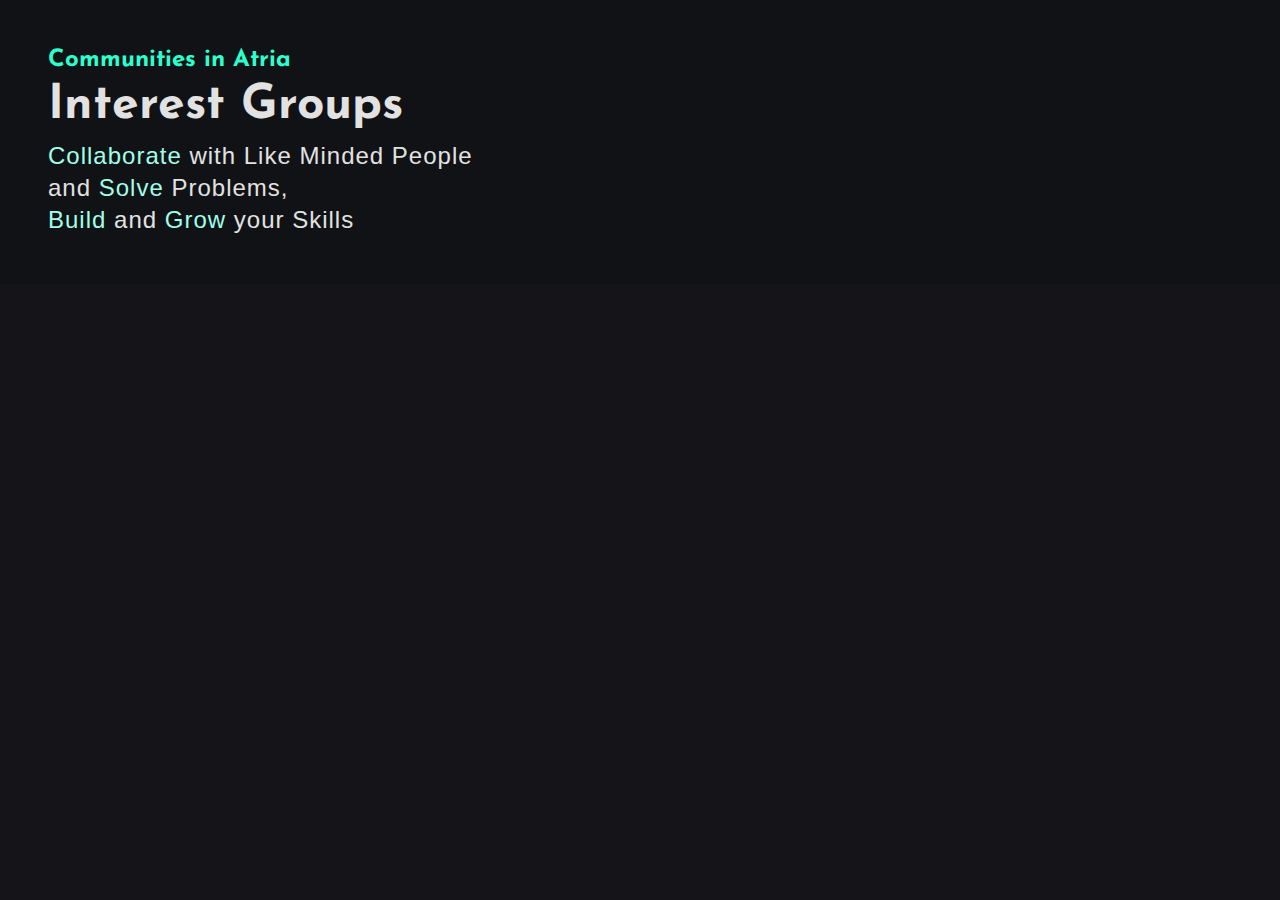
<file: temp-interest-group.html>
<!DOCTYPE html>
<html lang="en">

<head>
    <meta charset="UTF-8">
    <meta name="viewport" content="width=device-width, initial-scale=1.0">
    <meta http-equiv="X-UA-Compatible" content="ie=edge">
    <link href="https://fonts.googleapis.com/css?family=Josefin+Sans&display=swap" rel="stylesheet">
    <link rel="stylesheet" href="./css/temp-intrest-groups.css">
    <title>Interest Groups</title>



    <script src="./js/groups-loader.js"></script>
</head>

<body>
    <header>
        <div class="heading">
            <h2>Communities in Atria</h2>
            <h1>Interest Groups</h1>
        </div>

        <p class="desc">
            <span>Collaborate</span> with
            Like Minded People <br>
            and <span>Solve</span> Problems,<br>
            <span>Build</span> and <span>Grow</span> your Skills
        </p>
    </header>

    <div class="igs">

        


    </div>
</body>

</html>
</file>
<file: css/temp-intrest-groups.css>
* {
    margin: 0;
    padding: 0;
    box-sizing: border-box;
    font-family: 'Josefin Sans', sans-serif;
    color: #E2E2E2;
}


:root {
    --bg: #151519;
    --bg2: rgb(17, 18, 21);
    --txtclr1: #2DFFCE;
    --txtclr2: #A0FFE9;
}

body {
    background: var(--bg);
}

header {
    height: auto;
    width: 100%;
    background: var(--bg2);
    padding: 3rem;
}

.heading h1 {
    font-size: 3rem;
    margin-top: 10px;
    margin-bottom: 10px;
}

.heading h2 {
    color: var(--txtclr1);
}

.desc {
    width: 600px;
    font-size: 1.5rem;
    font-family: sans-serif;
    line-height: 2rem;
    letter-spacing: 1px;
}

.desc span {
    font-family: sans-serif;
    color: var(--txtclr2);

}

.igs {
    padding: 3rem;
}

.igs .group:first-child {
    margin-top: 0px;
}

.igs .group {
    margin-top: 2rem;
    margin-bottom: 2rem;
}

.group h2 {
    color: var(--txtclr2);
    font-size: 1.8rem;
    margin-bottom: 5px;
}

.group p {
    font-size: larger;
    font-family: sans-serif;
    margin-bottom: 5px;
}
.group>a{
    display: block;
    width: fit-content;
    text-decoration: none;
    color: black;
    font-weight: 800;
    font-family: sans-serif;
    padding: 10px;
    background: var(--txtclr1);
    margin-top: 10px;
    border-radius: 2px;
    box-shadow: 0px 0px 10px 5px rgba(0, 0, 0, 0.301);
}
</file>
